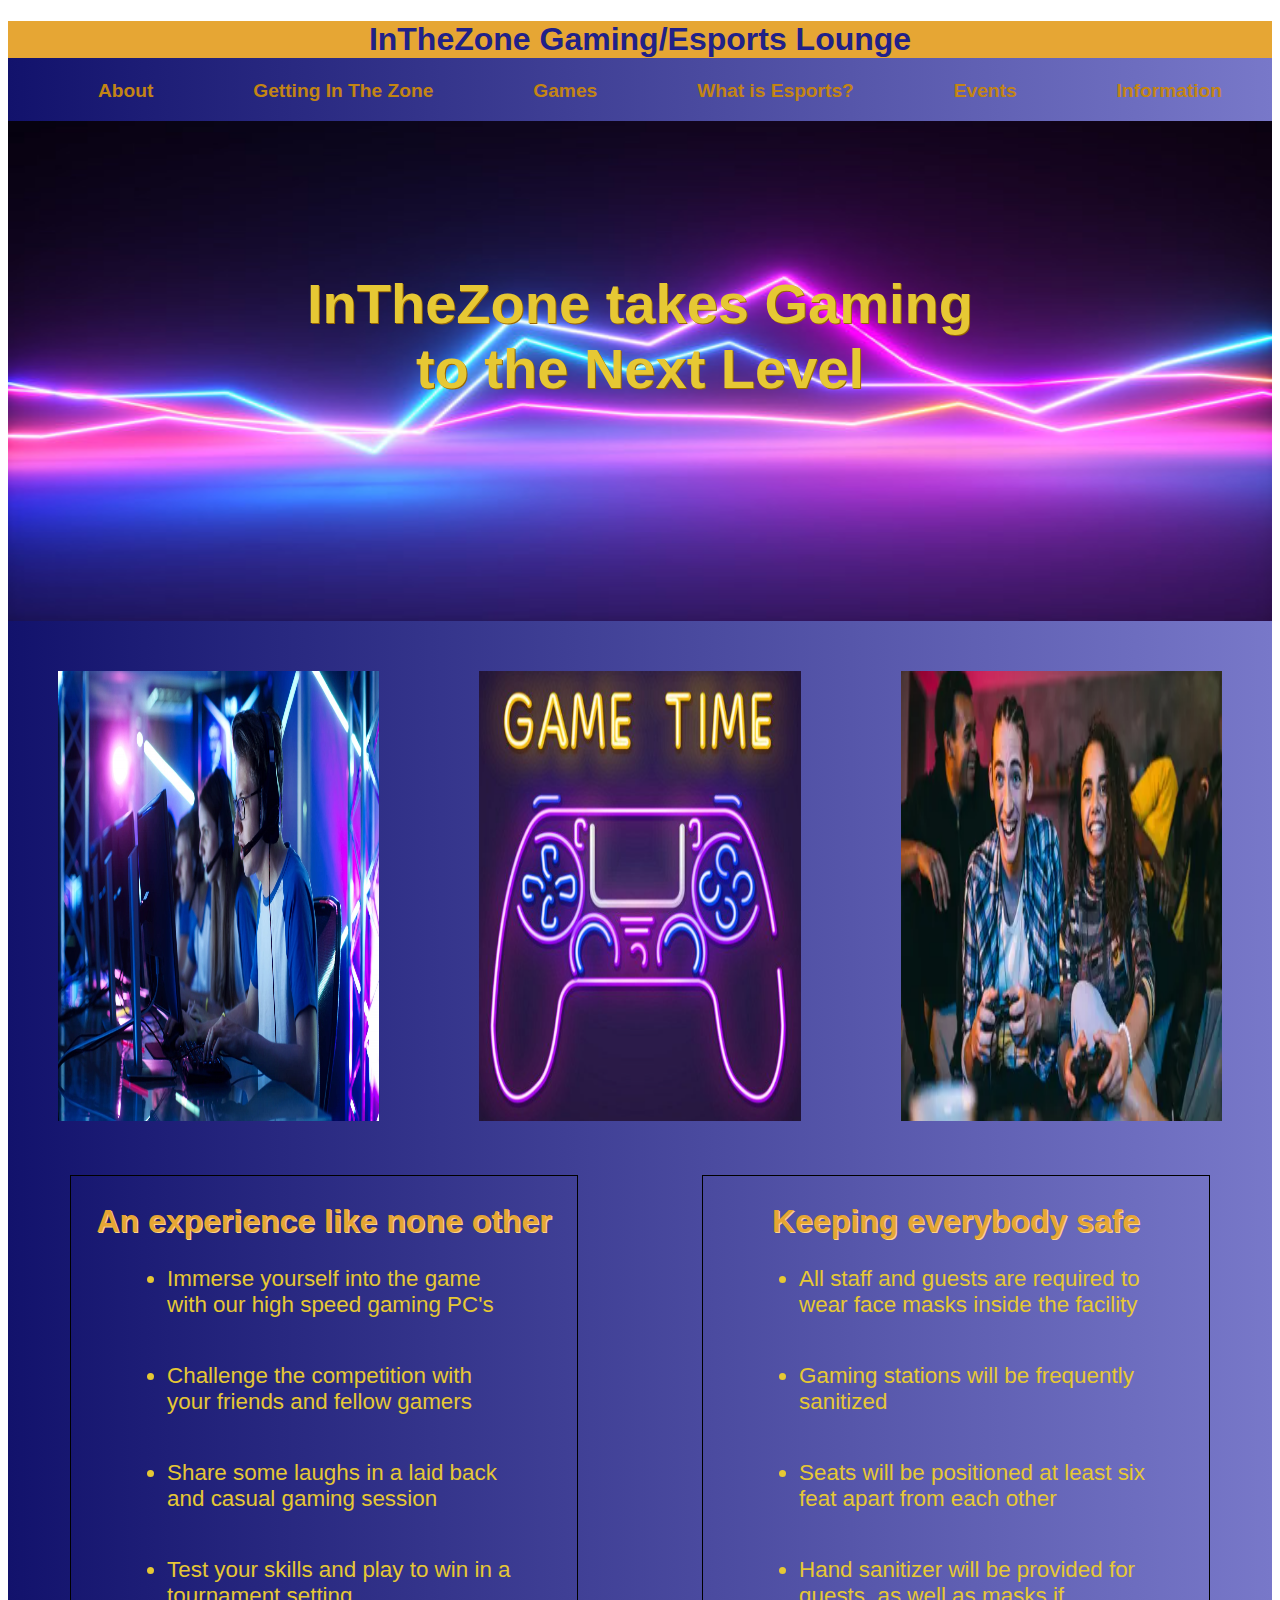
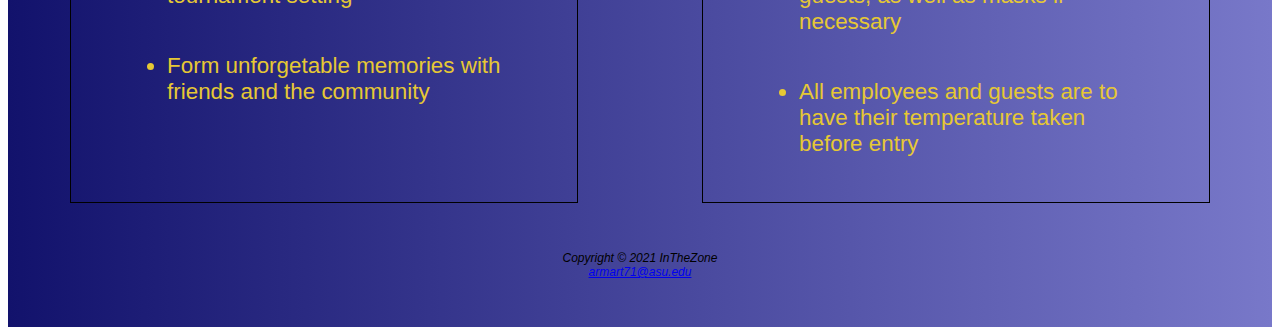
<file: index.html>
<!DOCTYPE html>
<html lang="en">
    <head>
        <title>InTheZone Gaming/Esports Lounge</title>
        <meta charset="utf-8">
        <link rel="stylesheet" href="style.css">

        <meta name="description" content="Home page for InTheZone Gaming/Esports Lounge.">

    </head>
    <body>
        <div id="wrapper">
            <header>
                <h1><a href="index.html">InTheZone Gaming/Esports Lounge</a></h1>
            </header>
            <nav>
                <ul>
                    <li><a href="About.html">About</a></li>
                    <li><a href="GettingITZ.html">Getting In The Zone</a></li>
                    <li><a href="Games.html">Games</a></li>
                    <li><a href="Esports.html">What is Esports?</a></li>
                    <li><a href="Events.html">Events</a></li>
                    <li><a href="Information.html">Information</a></li>
                </ul>
            </nav>
            <div id="BackgroundImage">
                InTheZone takes Gaming<br>
                to the Next Level
            </div>
            <main>
                <div class="ImagesContainer">
                    <div class="Image"><img src="Esports_img1.jpg" alt="Home Image 1"></div>
                    <div class="Image"><img src="Home_img2.PNG" alt="Home Image 2"></div>
                    <div class="Image"><img src="Friends_Gaming.PNG" alt="Home Image 3"></div>
                </div>

                <div class="TextContainer">
                    <div class="TextWithBorder">
                        <h2>An experience like none other</h2>
                        <ul>
                            <li>Immerse yourself into the game with our high speed gaming PC's</li>
                            <li>Challenge the competition with your friends and fellow gamers</li>
                            <li>Share some laughs in a laid back and casual gaming session</li>
                            <li>Test your skills and play to win in a tournament setting</li>
                            <li>Form unforgetable memories with friends and the community</li>
                        </ul>
                    </div>
                    <div class="TextWithBorder">
                        <h2>Keeping everybody safe</h2>
                        <ul>
                            <li>All staff and guests are required to wear face masks inside the facility</li>
                            <li>Gaming stations will be frequently sanitized</li>
                            <li>Seats will be positioned at least six feat apart from each other</li>
                            <li>Hand sanitizer will be provided for guests, as well as masks if necessary</li>
                            <li>All employees and guests are to have their temperature taken before entry</li>
                        </ul>
                    </div>
                </div>
            </main>
            <footer>
                Copyright &copy; 2021 InTheZone<br>
                <a href="mailto:armart71@asu.edu">armart71@asu.edu</a>
            </footer>
        </div>
    </body>
</html>
</file>
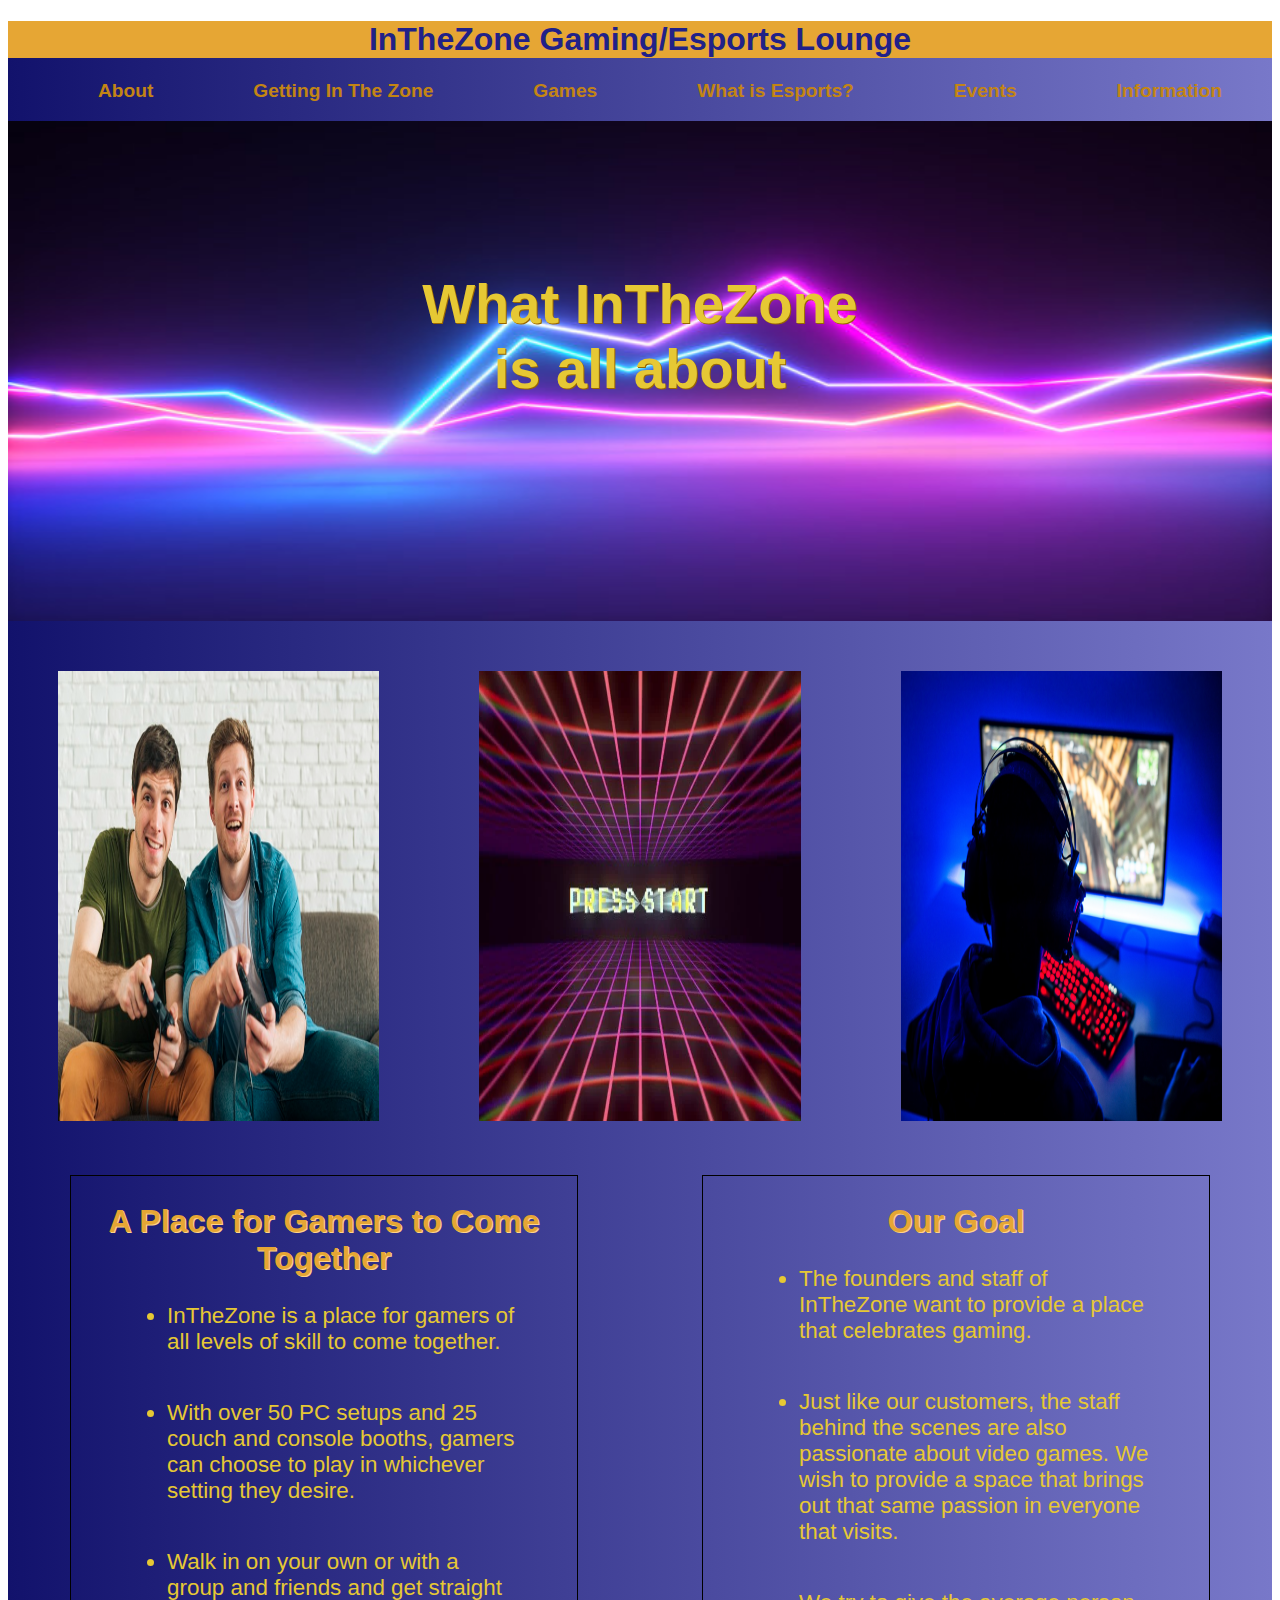
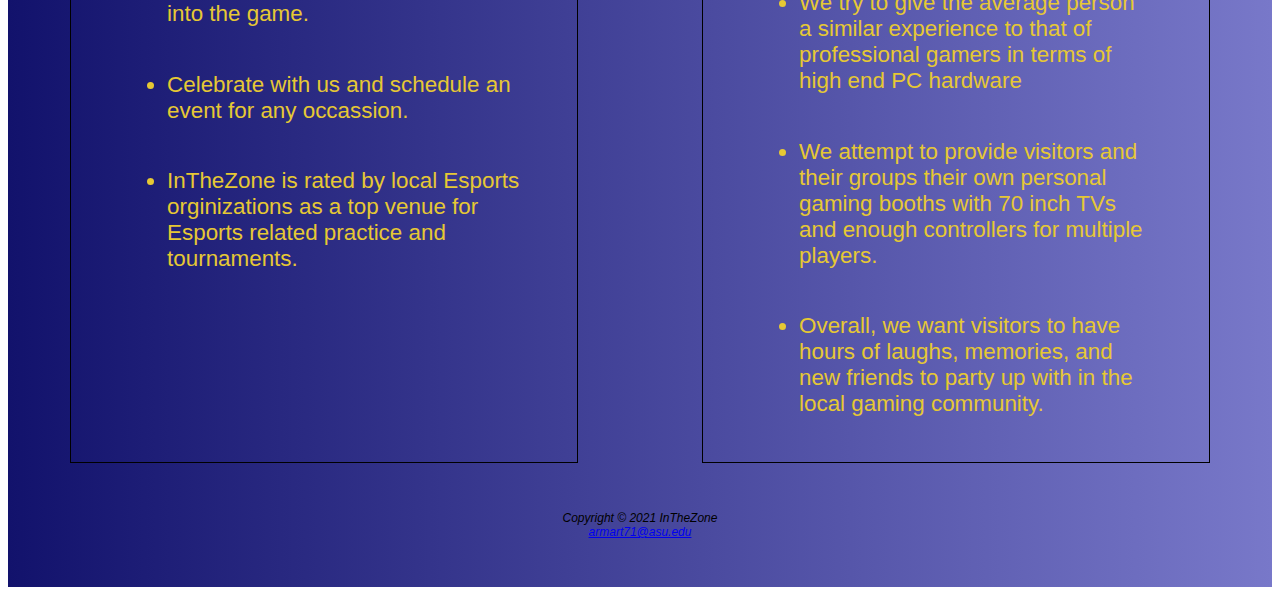
<file: About.html>
<!DOCTYPE html>
<html lang="en">
    <head>
        <title>InTheZone Gaming/Esports Lounge</title>
        <meta charset="utf-8">
        <link rel="stylesheet" href="style.css">

        <meta name="description" content="Describes InTheZone and what it provides to people.">

    </head>
    <body>
        <div id="wrapper">
            <header>
                <h1><a href="index.html">InTheZone Gaming/Esports Lounge</a></h1>
            </header>
            <nav>
                <ul>
                    <li><a href="About.html">About</a></li>
                    <li><a href="GettingITZ.html">Getting In The Zone</a></li>
                    <li><a href="Games.html">Games</a></li>
                    <li><a href="Esports.html">What is Esports?</a></li>
                    <li><a href="Events.html">Events</a></li>
                    <li><a href="Information.html">Information</a></li>
                </ul>
            </nav>
            <div id="BackgroundImage">
                What InTheZone<br>
                is all about
            </div>
            <main>
                <div class="ImagesContainer">
                    <div class="Image"><img src="Two_Men_Gaming.PNG" alt="About Image 1"></div>
                    <div class="Image"><img src="Press_Start_Sign.PNG" alt="About Image 2"></div>
                    <div class="Image"><img src="Boy_Gaming.PNG" alt="About Image 3"></div>
                </div>

                <div class="TextContainer">
                    <div class="TextWithBorder">
                        <h2>A Place for Gamers to Come Together</h2>
                        <ul>
                            <li>InTheZone is a place for gamers of all levels of skill to come together.</li>
                            <li>With over 50 PC setups and 25 couch and console booths, gamers can choose to play in whichever setting they desire.</li>
                            <li>Walk in on your own or with a group and friends and get straight into the game.</li>
                            <li>Celebrate with us and schedule an event for any occassion.</li>
                            <li>InTheZone is rated by local Esports orginizations as a top venue for Esports related practice and tournaments.</li>
                        </ul>
                    </div>
                    <div class="TextWithBorder">
                        <h2>Our Goal</h2>
                        <ul>
                            <li>The founders and staff of InTheZone want to provide a place that celebrates gaming.</li>
                            <li>Just like our customers, the staff behind the scenes are also passionate about video games. We wish to provide a space that brings out that same passion in everyone that visits.</li>
                            <li>We try to give the average person a similar experience to that of professional gamers in terms of high end PC hardware</li>
                            <li>We attempt to provide visitors and their groups their own personal gaming booths with 70 inch TVs and enough controllers for multiple players.</li>
                            <li>Overall, we want visitors to have hours of laughs, memories, and new friends to party up with in the local gaming community.</li>
                        </ul>
                    </div>
                </div>
            </main>
            <footer>
                Copyright &copy; 2021 InTheZone<br>
                <a href="mailto:armart71@asu.edu">armart71@asu.edu</a>
            </footer>
        </div>
    </body>
</html>
</file>
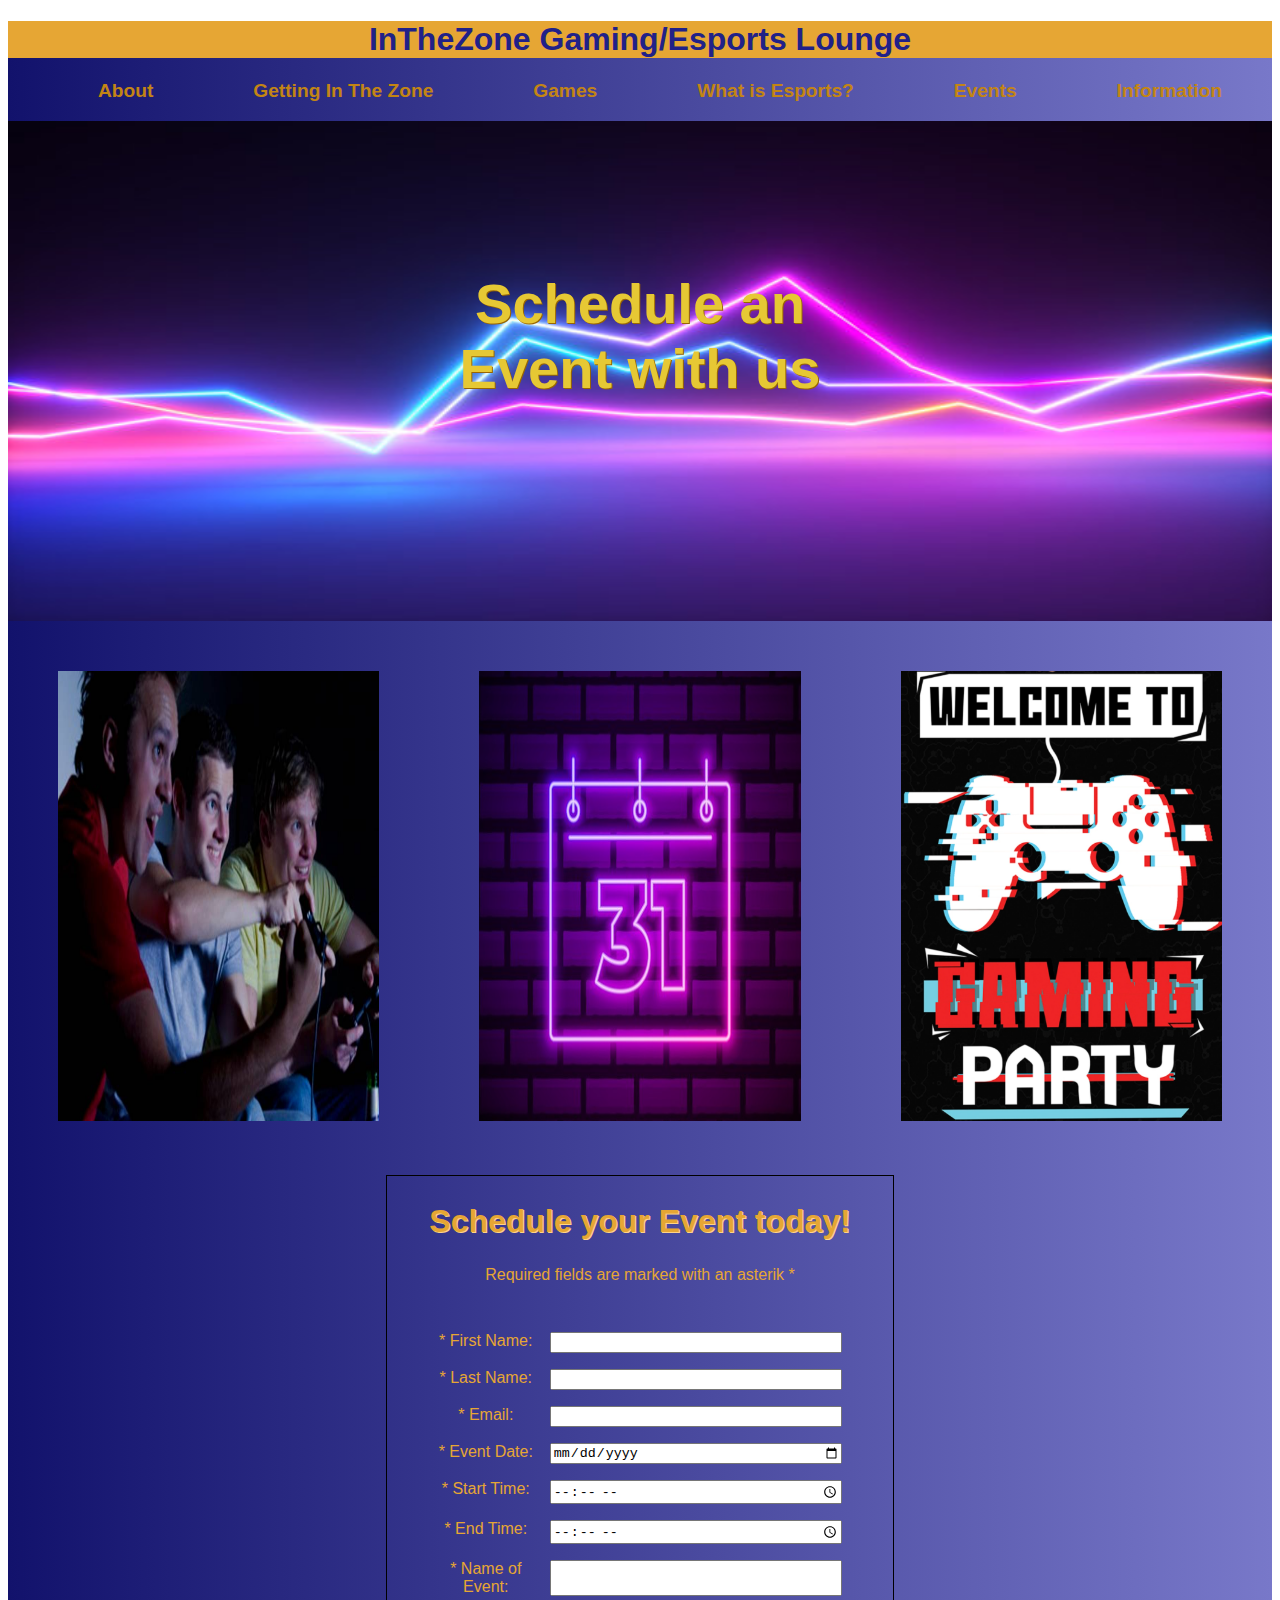
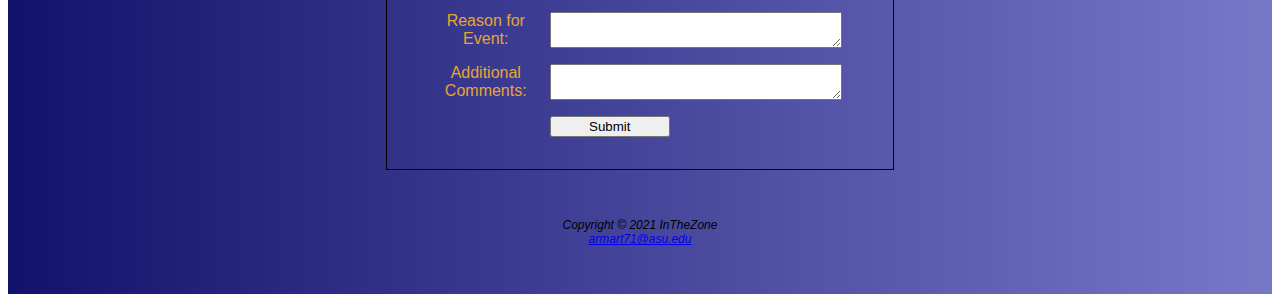
<file: Events.html>
<!DOCTYPE html>
<html lang="en">
    <head>
        <title>InTheZone Gaming/Esports Lounge</title>
        <meta charset="utf-8">
        <link rel="stylesheet" href="style.css">

        <meta name="description" content="Allows one to schedule an event at InTheZone.">

    </head>
    <body>
        <div id="wrapper">
            <header>
                <h1><a href="index.html">InTheZone Gaming/Esports Lounge</a></h1>
            </header>
            <nav>
                <ul>
                    <li><a href="About.html">About</a></li>
                    <li><a href="GettingITZ.html">Getting In The Zone</a></li>
                    <li><a href="Games.html">Games</a></li>
                    <li><a href="Esports.html">What is Esports?</a></li>
                    <li><a href="Events.html">Events</a></li>
                    <li><a href="Information.html">Information</a></li>
                </ul>
            </nav>
            <div id="BackgroundImage">
                Schedule an<br>
                Event with us
            </div>
            <main>
                <div class="ImagesContainer">
                    <div class="Image"><img src="3_People_Gaming.PNG" alt="Events Image 1"></div>
                    <div class="Image"><img src="Neon_Calender.PNG" alt="Events Image 2"></div>
                    <div class="Image"><img src="Gaming_Party_Sign.PNG" alt="Events Image 3"></div>
                </div>

                <div class="TextContainer">
                    <div class="TextWithBorder">
                        <h2>Schedule your Event today!</h2>
                        <p>Required fields are marked with an asterik *</p>

                        <form method="post" action="https://webdevbasics.net/scripts/pacific.php">
                            <label for="FirstName">* First Name:</label>
                            <input type="text" id="FirstName" name="FirstName" required="required">

                            <label for="LastName">* Last Name:</label>
                            <input type="text" id="LastName" name="LastName" required="required">

                            <label for="Email">* Email:</label>
                            <input type="email" id="Email" name="Email" required="required">

                            <label for="EventDate">* Event Date:</label>
                            <input type="date" id="EventDate" name="EventDate" required="required">

                            <label for="StartTime">* Start Time:</label>
                            <input type="time" id="StartTime" name="StartTime" required="required">

                            <label for="EndTime">* End Time:</label>
                            <input type="time" id="EndTime" name="EndTime" required="required">

                            <label for="EventName">* Name of Event:</label>
                            <input type="text" id="EventName" name="EventName" required="required">
                            
                            <label for="EventReason">Reason for Event:</label>
                            <textarea id="EventReason" name="EventReason" rows="2" cols="30"></textarea>

                            <label for="AdditionalComments">Additional Comments:</label>
                            <textarea id="AdditionalComments" name="AdditionalComments" rows="2" cols="30"></textarea>
                            
                            <input type="submit">
                        </form>
                    </div>
                </div>

            </main>
            <footer>
                Copyright &copy; 2021 InTheZone<br>
                <a href="mailto:armart71@asu.edu">armart71@asu.edu</a>
            </footer>
        </div>
    </body>
</html>
</file>
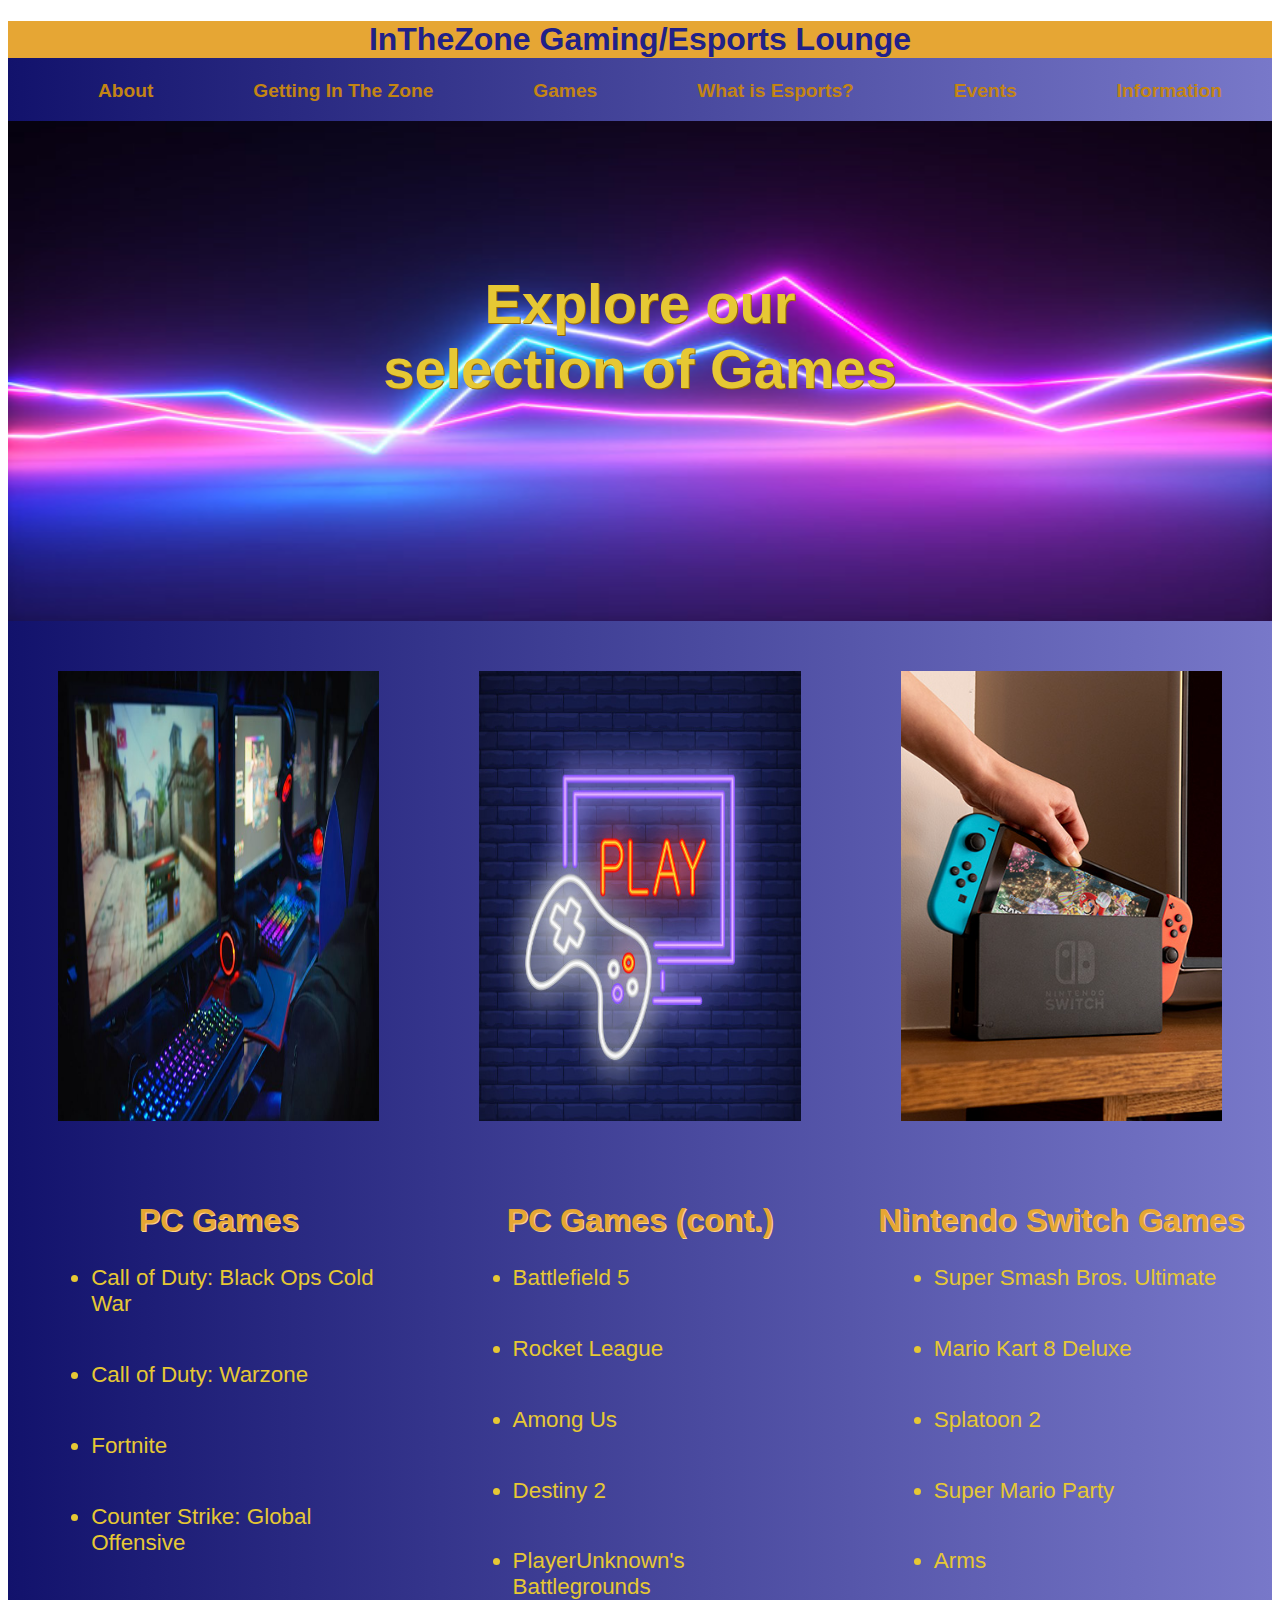
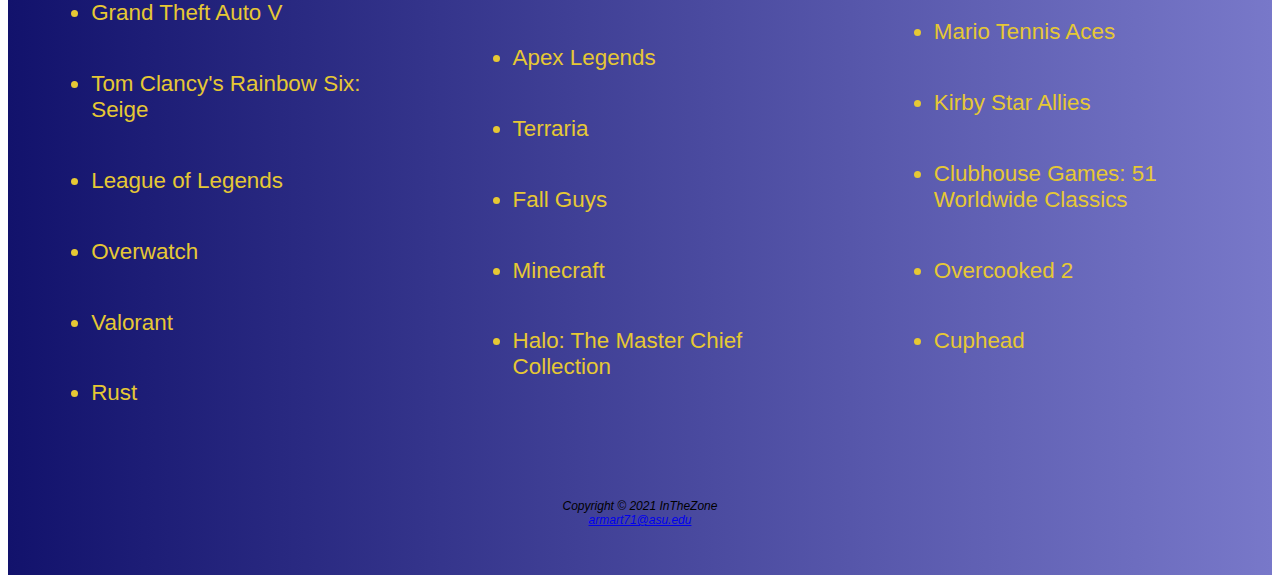
<file: Games.html>
<!DOCTYPE html>
<html lang="en">
    <head>
        <title>InTheZone Gaming/Esports Lounge</title>
        <meta charset="utf-8">
        <link rel="stylesheet" href="style.css">

        <meta name="description" content="Lists the games available for PC and Nintendo Switch at InTheZone.">

    </head>
    <body>
        <div id="wrapper">
            <header>
                <h1><a href="index.html">InTheZone Gaming/Esports Lounge</a></h1>
            </header>
            <nav>
                <ul>
                    <li><a href="About.html">About</a></li>
                    <li><a href="GettingITZ.html">Getting In The Zone</a></li>
                    <li><a href="Games.html">Games</a></li>
                    <li><a href="Esports.html">What is Esports?</a></li>
                    <li><a href="Events.html">Events</a></li>
                    <li><a href="Information.html">Information</a></li>
                </ul>
            </nav>
            <div id="BackgroundImage">
                Explore our<br>
                selection of Games
            </div>
            <main>
                <div class="ImagesContainer">
                    <div class="Image"><img src="PC_Setup.PNG" alt="Games Image 1"></div>
                    <div class="Image"><img src="Play_Video_Games.PNG" alt="Games Image 2"></div>
                    <div class="Image"><img src="Nintendo_Switch.PNG" alt="Games Image 3"></div>
                </div>

                <div class="TextContainer">
                    <div class="Text">
                        <h2>PC Games</h2>
                        <ul>
                            <li>Call of Duty: Black Ops Cold War</li>
                            <li>Call of Duty: Warzone</li>
                            <li>Fortnite</li>
                            <li>Counter Strike: Global Offensive</li>
			                <li>Grand Theft Auto V</li>
                            <li>Tom Clancy's Rainbow Six: Seige</li>
                            <li>League of Legends</li>
                            <li>Overwatch</li>
                            <li>Valorant</li>
                            <li>Rust</li>
                        </ul>
                    </div>

                    <div class="Text">
                        <h2>PC Games (cont.)</h2>
                        <ul>
                            <li>Battlefield 5</li>
                            <li>Rocket League</li>
                            <li>Among Us</li>
                            <li>Destiny 2</li>
                            <li>PlayerUnknown's Battlegrounds</li>
                            <li>Apex Legends</li>
                            <li>Terraria</li>
                            <li>Fall Guys</li>
                            <li>Minecraft</li>
                            <li>Halo: The Master Chief Collection</li>
                        </ul>
                    </div>

                    <div class="Text">
                        <h2>Nintendo Switch Games</h2>
                        <ul>
                            <li>Super Smash Bros. Ultimate</li>
                            <li>Mario Kart 8 Deluxe</li>
                            <li>Splatoon 2</li>
                            <li>Super Mario Party</li>
                            <li>Arms</li>
                            <li>Mario Tennis Aces</li>
                            <li>Kirby Star Allies</li>
                            <li>Clubhouse Games: 51 Worldwide Classics</li>
                            <li>Overcooked 2</li>
                            <li>Cuphead</li>
                        </ul>
                    </div>
                </div>
            </main>
            <footer>
                Copyright &copy; 2021 InTheZone<br>
                <a href="mailto:armart71@asu.edu">armart71@asu.edu</a>
            </footer>
        </div>
    </body>
</html>
</file>
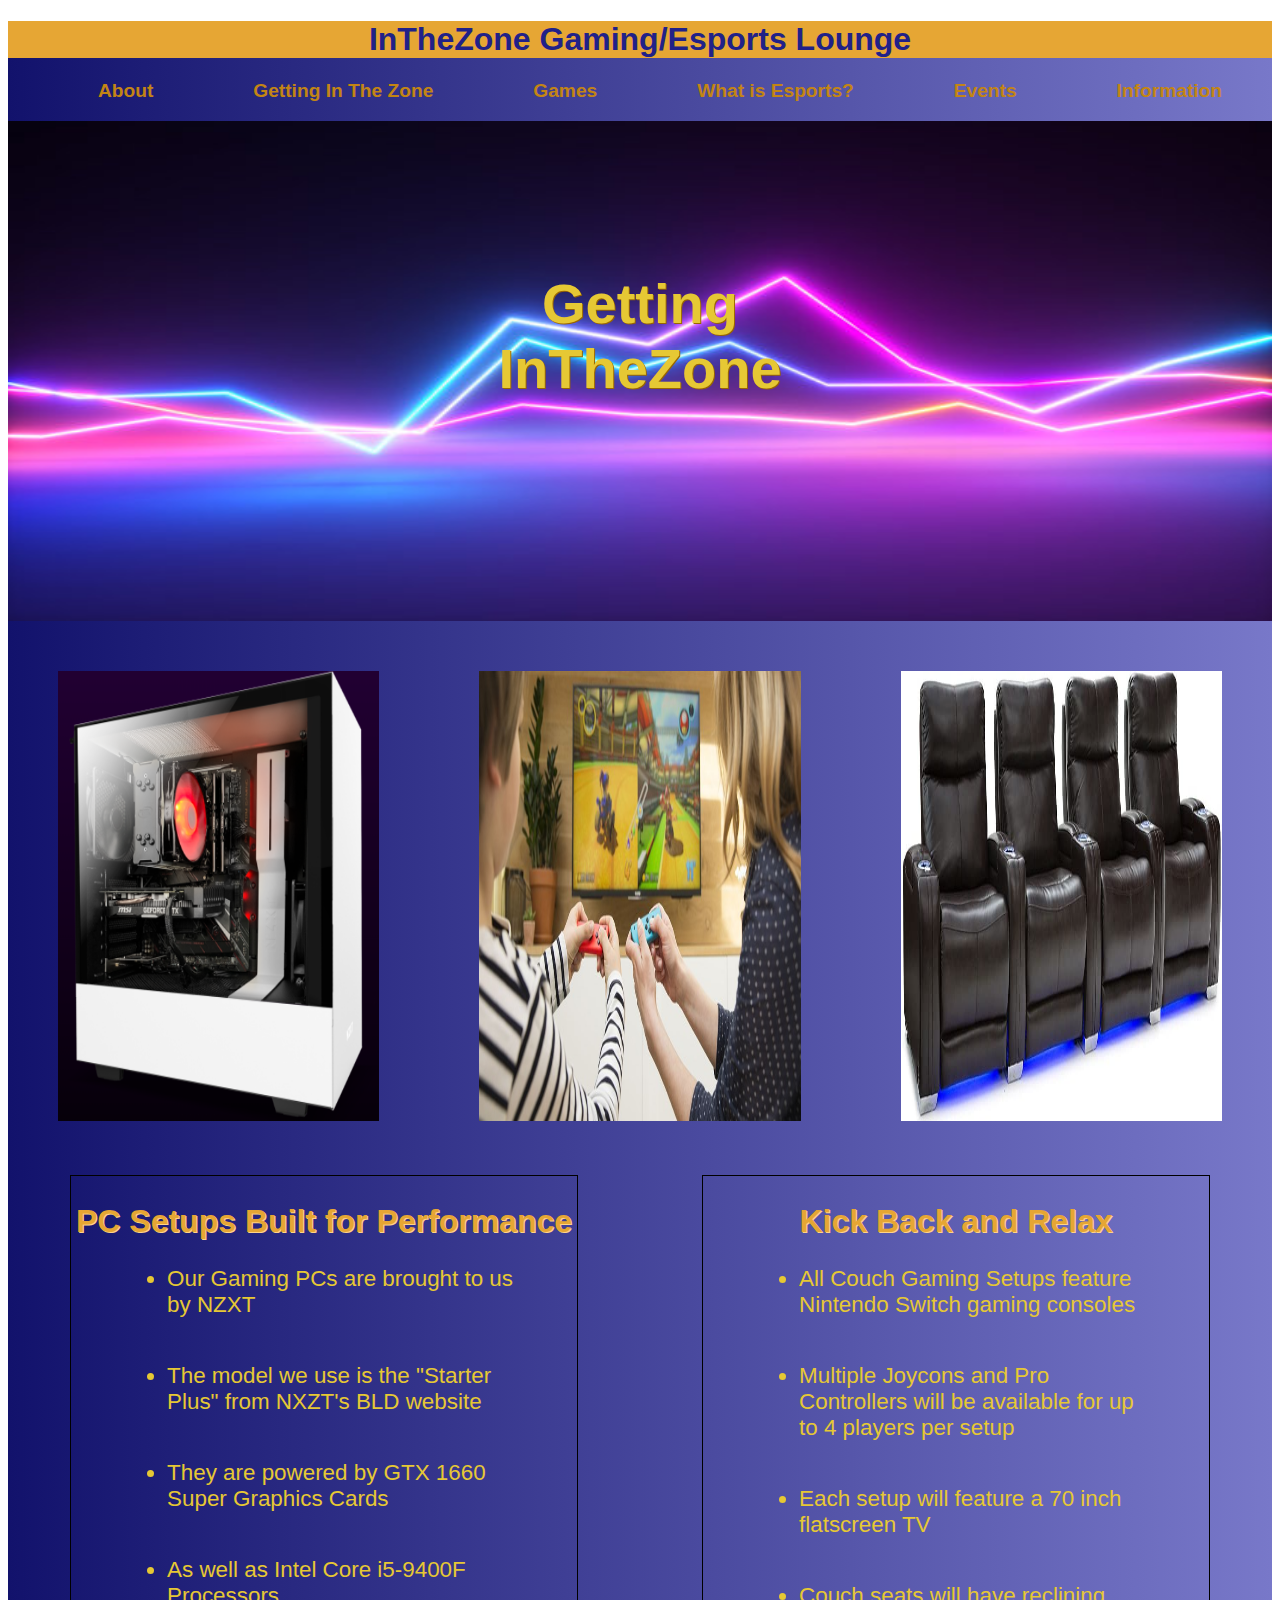
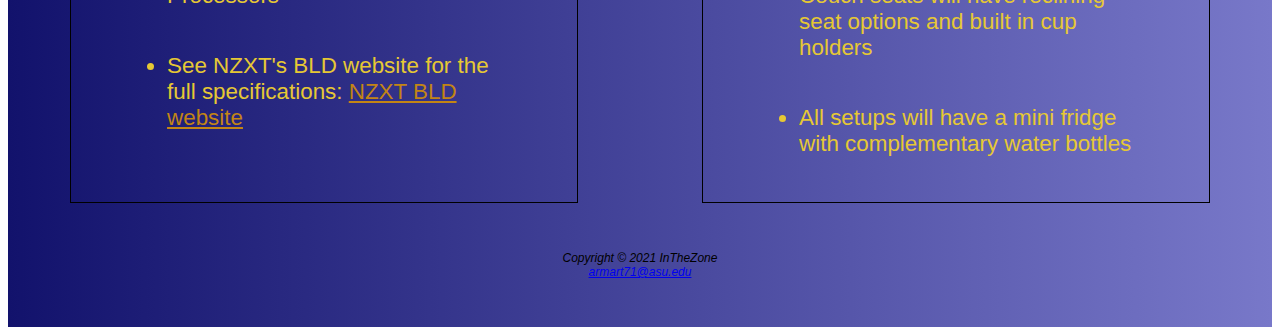
<file: GettingITZ.html>
<!DOCTYPE html>
<html lang="en">
    <head>
        <title>InTheZone Gaming/Esports Lounge</title>
        <meta charset="utf-8">
        <link rel="stylesheet" href="style.css">

        <meta name="description" content="Describes the gaming PCs and console setups at InTheZone.">

    </head>
    <body>
        <div id="wrapper">
            <header>
                <h1><a href="index.html">InTheZone Gaming/Esports Lounge</a></h1>
            </header>
            <nav>
                <ul>
                    <li><a href="About.html">About</a></li>
                    <li><a href="GettingITZ.html">Getting In The Zone</a></li>
                    <li><a href="Games.html">Games</a></li>
                    <li><a href="Esports.html">What is Esports?</a></li>
                    <li><a href="Events.html">Events</a></li>
                    <li><a href="Information.html">Information</a></li>
                </ul>
            </nav>
            <div id="BackgroundImage">
                Getting<br>
                InTheZone
            </div>
            <main>
                <div class="ImagesContainer">
                    <div class="Image"><img src="NZXT_PC.PNG" alt="GettingITZ Image 1"></div>
                    <div class="Image"><img src="Mother_Son_Gaming.PNG" alt="GettingITZ Image 2"></div>
                    <div class="Image"><img src="Gaming_Couches.PNG" alt="GettingITZ Image 3"></div>
                </div>

                <div class="TextContainer">
                    <div class="TextWithBorder">
                        <h2>PC Setups Built for Performance</h2>
                        <ul>
                            <li>Our Gaming PCs are brought to us by NZXT</li>
                            <li>The model we use is the "Starter Plus" from NXZT's BLD website</li>
                            <li>They are powered by GTX 1660 Super Graphics Cards</li>
                            <li>As well as Intel Core i5-9400F Processors</li>
                            <li>See NZXT's BLD website for the full specifications: <a href="https://www.letsbld.com/starter-series">NZXT BLD website</a></li>
                        </ul>
                    </div>
                    <div class="TextWithBorder">
                        <h2>Kick Back and Relax</h2>
                        <ul>
                            <li>All Couch Gaming Setups feature Nintendo Switch gaming consoles</li>
                            <li>Multiple Joycons and Pro Controllers will be available for up to 4 players per setup</li>
                            <li>Each setup will feature a 70 inch flatscreen TV</li>
                            <li>Couch seats will have reclining seat options and built in cup holders</li>
                            <li>All setups will have a mini fridge with complementary water bottles</li>
                        </ul>
                    </div>
                </div>
            </main>
            <footer>
                Copyright &copy; 2021 InTheZone<br>
                <a href="mailto:armart71@asu.edu">armart71@asu.edu</a>
            </footer>
        </div>
    </body>
</html>
</file>
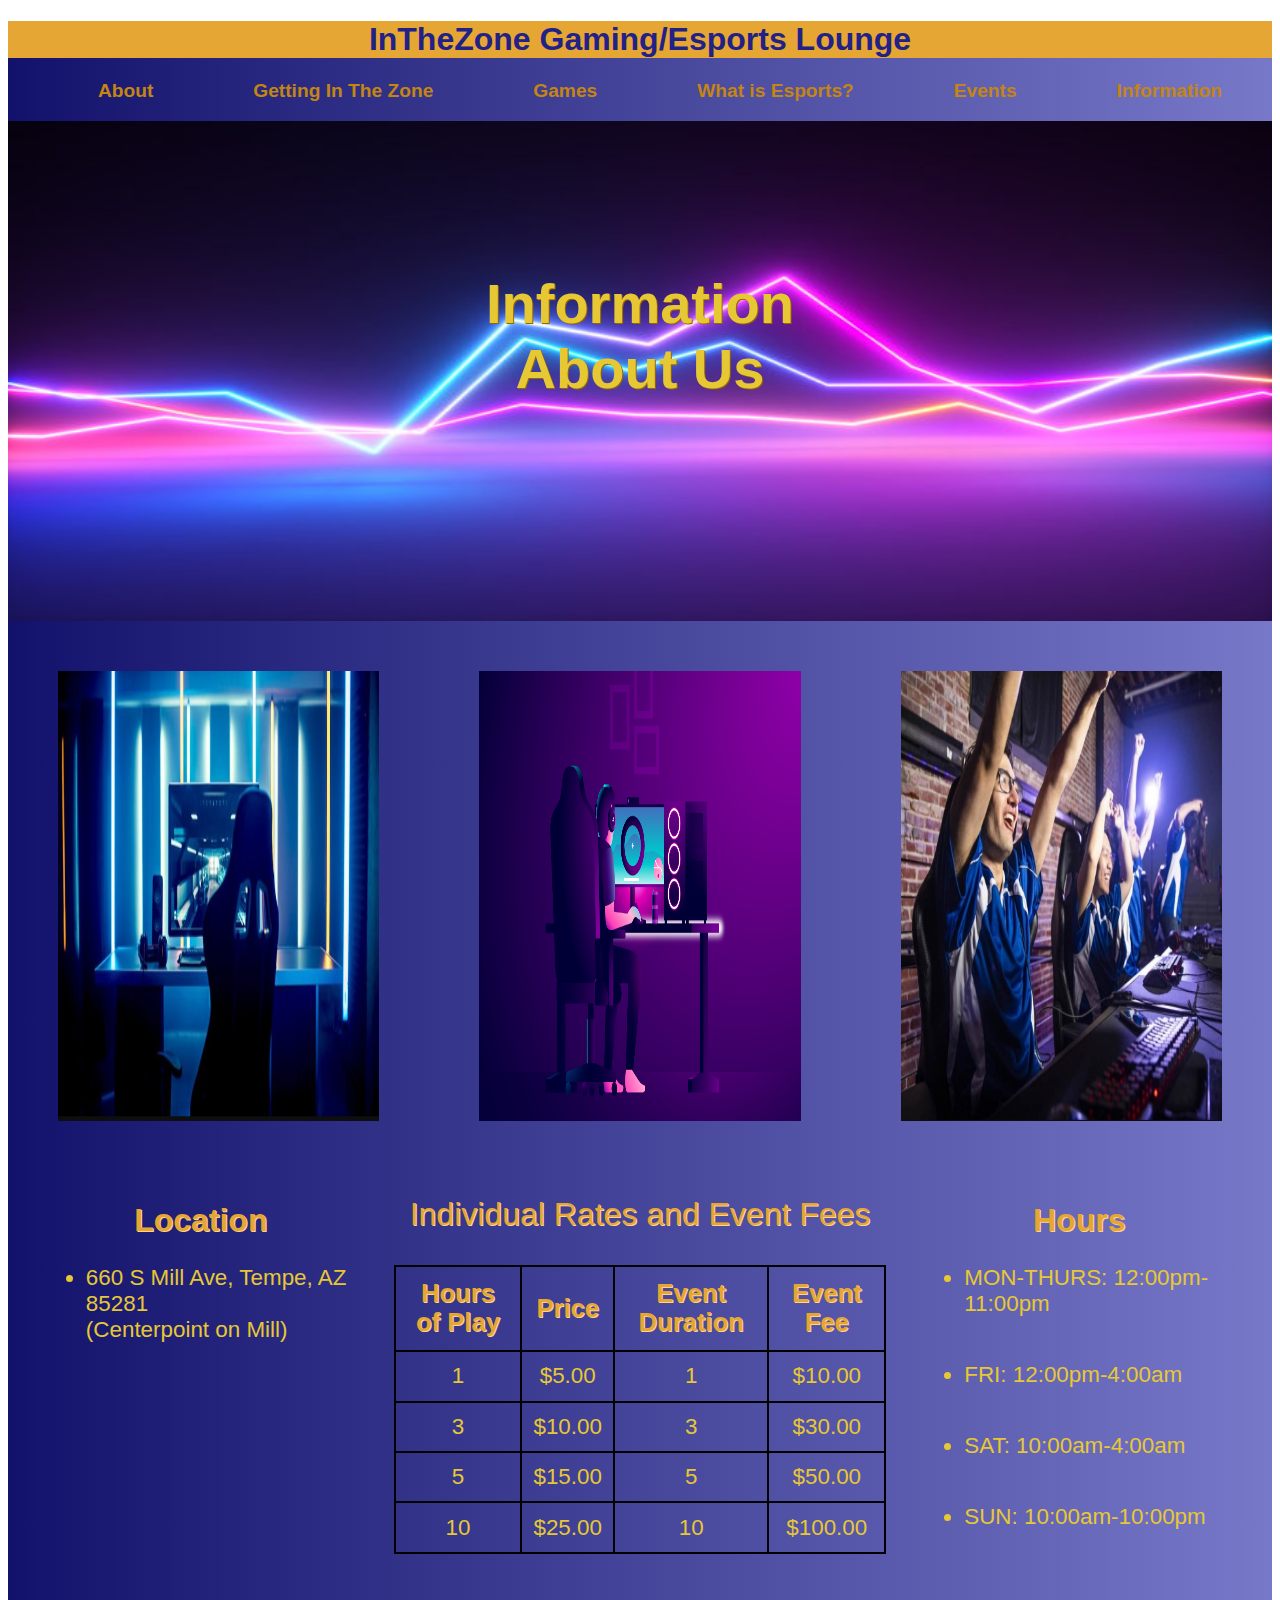
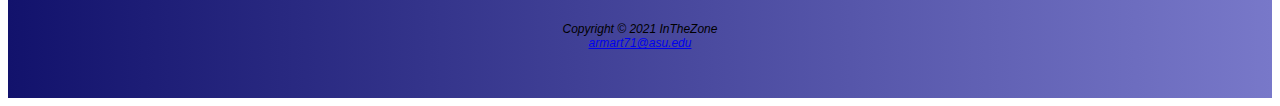
<file: Information.html>
<!DOCTYPE html>
<html lang="en">
    <head>
        <title>InTheZone Gaming/Esports Lounge -- Information</title>
        <meta charset="utf-8">
        <link rel="stylesheet" href="style.css">

        <meta name="description" content="Lists the location, rates/fees, and open hours for InTheZone">

    </head>
    <body>
        <div id="wrapper">
            <header>
                <h1><a href="index.html">InTheZone Gaming/Esports Lounge</a></h1>
            </header>
            <nav>
                <ul>
                    <li><a href="About.html">About</a></li>
                    <li><a href="GettingITZ.html">Getting In The Zone</a></li>
                    <li><a href="Games.html">Games</a></li>
                    <li><a href="Esports.html">What is Esports?</a></li>
                    <li><a href="Events.html">Events</a></li>
                    <li><a href="Information.html">Information</a></li>
                </ul>
            </nav>
            <div id="BackgroundImage">
                Information<br>
                About Us
            </div>
            <main>
                <div class="ImagesContainer">
                    <div class="Image"><img src="EmptySetup.PNG" alt="Information Image 1"></div>
                    <div class="Image"><img src="Purple_Gamer.PNG" alt="Information Image 2"></div>
                    <div class="Image"><img src="Esports_Cheer.PNG" alt="Information Image 3"></div>
                </div>

                <div class="TextContainer">
                    <div class="Text">
                        <h2>Location</h2>
                        <ul>
                            <li>660 S Mill Ave, Tempe, AZ 85281<br>(Centerpoint on Mill)</li>
                        </ul>
                    </div>

                    <table>
                        <caption>Individual Rates and Event Fees</caption>
                        <tr>
                            <th>Hours of Play</th>
                            <th>Price</th>
                            <th>Event Duration</th>
                            <th>Event Fee</th>
                        </tr>
    
                        <tr>
                            <td>1</td>
                            <td>$5.00</td>
                            <td>1</td>
                            <td>$10.00</td>
                        </tr>
    
                        <tr>
                            <td>3</td>
                            <td>$10.00</td>
                            <td>3</td>
                            <td>$30.00</td>
                        </tr>
    
                        <tr>
                            <td>5</td>
                            <td>$15.00</td>
                            <td>5</td>
                            <td>$50.00</td>
                        </tr>
    
                        <tr>
                            <td>10</td>
                            <td>$25.00</td>
                            <td>10</td>
                            <td>$100.00</td>
                        </tr>
                    </table>

                    <div class="Text">
                        <h2>Hours</h2>
                        <ul>
                            <li>MON-THURS: 12:00pm-11:00pm</li>
                            <li>FRI: 12:00pm-4:00am</li>
                            <li>SAT: 10:00am-4:00am</li>
                            <li>SUN: 10:00am-10:00pm</li>
                        </ul>
                    </div>
                </div>
            </main>
            <footer>
                Copyright &copy; 2021 InTheZone<br>
                <a href="mailto:armart71@asu.edu">armart71@asu.edu</a>
            </footer>
        </div>
    </body>
</html>
</file>
<file: style.css>
#wrapper
{
    background-image: linear-gradient(to right, #12126C, #7878C9);
    background-repeat: no-repeat;
}
body 
{
    background-color: #FFFFFF;
    color: black; 
    font-family: Arial, Helvetica, sans-serif;
}
header
{
    background-color: #E6A634; 
    color: #212188; 
    text-align: center;
}
header a { text-decoration: none; }
header a:link { color: #212188; }
header a:visited { color: #212188; }
header a:hover { color: #7878C9; }

nav 
{
    font-weight: bold;
    padding: 0;
    font-size: 120%;
    text-align: center;
}
nav a { text-decoration: none; }
nav a:link { color: #C38514; }
nav a:visited { color: #C38514; }
nav a:hover{ color: #FFD486; }

nav ul
{
    list-style-type: none;
    display: flex;
    flex-wrap: nowrap;
    flex-direction: row;
    justify-content: space-around;
}

#BackgroundImage
{
    height: 200px;
    background-size: 100% 100%;
    background-repeat: no-repeat;
    background-image: url(Home_Background.jpg);
    
    color:#E6C834;
    text-shadow: 1px 1px #986503;
    text-align:center;
    padding: 150px;
    font-size: 350%;
    font-weight: bold;
}
.ImagesContainer
{
    display: flex;
}
.Image
{
    padding: 50px;
    flex: 33%;
}
.Image img
{
    height: 450px;
    width: 100%;
}
.Image p
{
    color: #E6A634;
    text-align: center;
    font-size: 100%;
}
.Image a:link { color: #C38514; }
.Image a:visited { color: #C38514; }
.Image a:hover{ color: #FFD486; }

.TextContainer
{
    display: flex;
    height: 100%;
    width: 100%;
    flex-direction: row;
    justify-content: space-around;
}
.TextWithBorder
{
    width: 40%;
    text-align: left;
    border: 1px solid black;
}
.TextWithBorder h2
{
    color: #E6A634;
    text-shadow: 1px 1px #FFD486;
    text-align: center;
    font-size: 200%;
}
.TextWithBorder p
{
    color: #E6A634;
    text-align: center;
    font-size: 100%;
}
.TextWithBorder ul
{
    width: 70%;
    margin: auto;
}
.TextWithBorder li
{

    color: #E6C834;
    font-size: 140%;
    padding-bottom: 2em;
}
.TextWithBorder li a:link { color: #C38514; }
.TextWithBorder li a:visited { color: #C38514; }
.TextWithBorder li a:hover{ color: #FFD486; }

.Text
{
    width: 40%;
    text-align: left;
}
.Text h2
{
    color: #E6A634;
    text-shadow: 1px 1px #FFD486;
    text-align: center;
    font-size: 200%;
}
.Text ul
{
    width: 70%;
    margin: auto;
}
.Text li
{

    color: #E6C834;
    font-size: 140%;
    padding-bottom: 2em;
}

table
{
    margin: auto;
    border: 2px solid black;
    border-collapse: collapse;
}
caption
{
    color: #E6A634;
    text-shadow: 1px 1px #FFD486;
    text-align: center;
    font-size: 200%;
    padding-bottom: 1em;
}
th
{
    color: #E6A634;
    font-size: 160%;
    text-shadow: 1px 1px #FFD486;
    font-weight: bold;
    padding: 0.5em;
    border: 2px solid black;
}
td
{
    color: #E6C834;
    text-align: center;
    font-size: 140%;
    padding: 0.5em;
    border: 2px solid black;
}

form
{
    margin: auto;
    width: 80%;
    display: grid;
    grid-gap: 1em;
    grid-template-rows: auto;
    grid-template-columns: 6em 1fr;
    padding: 2em;
}
form label
{
    color: #E6A634;
    text-align: center;
    font-size: 100%;
}
input[type="submit"]
{
    grid-row: auto;
    grid-column: 2 / 3;
    width: 9em;
}

footer 
{
    font-size: 75%;
    text-align: center; 
    font-style: italic;
    padding: 4em; 
    
}
</file>
